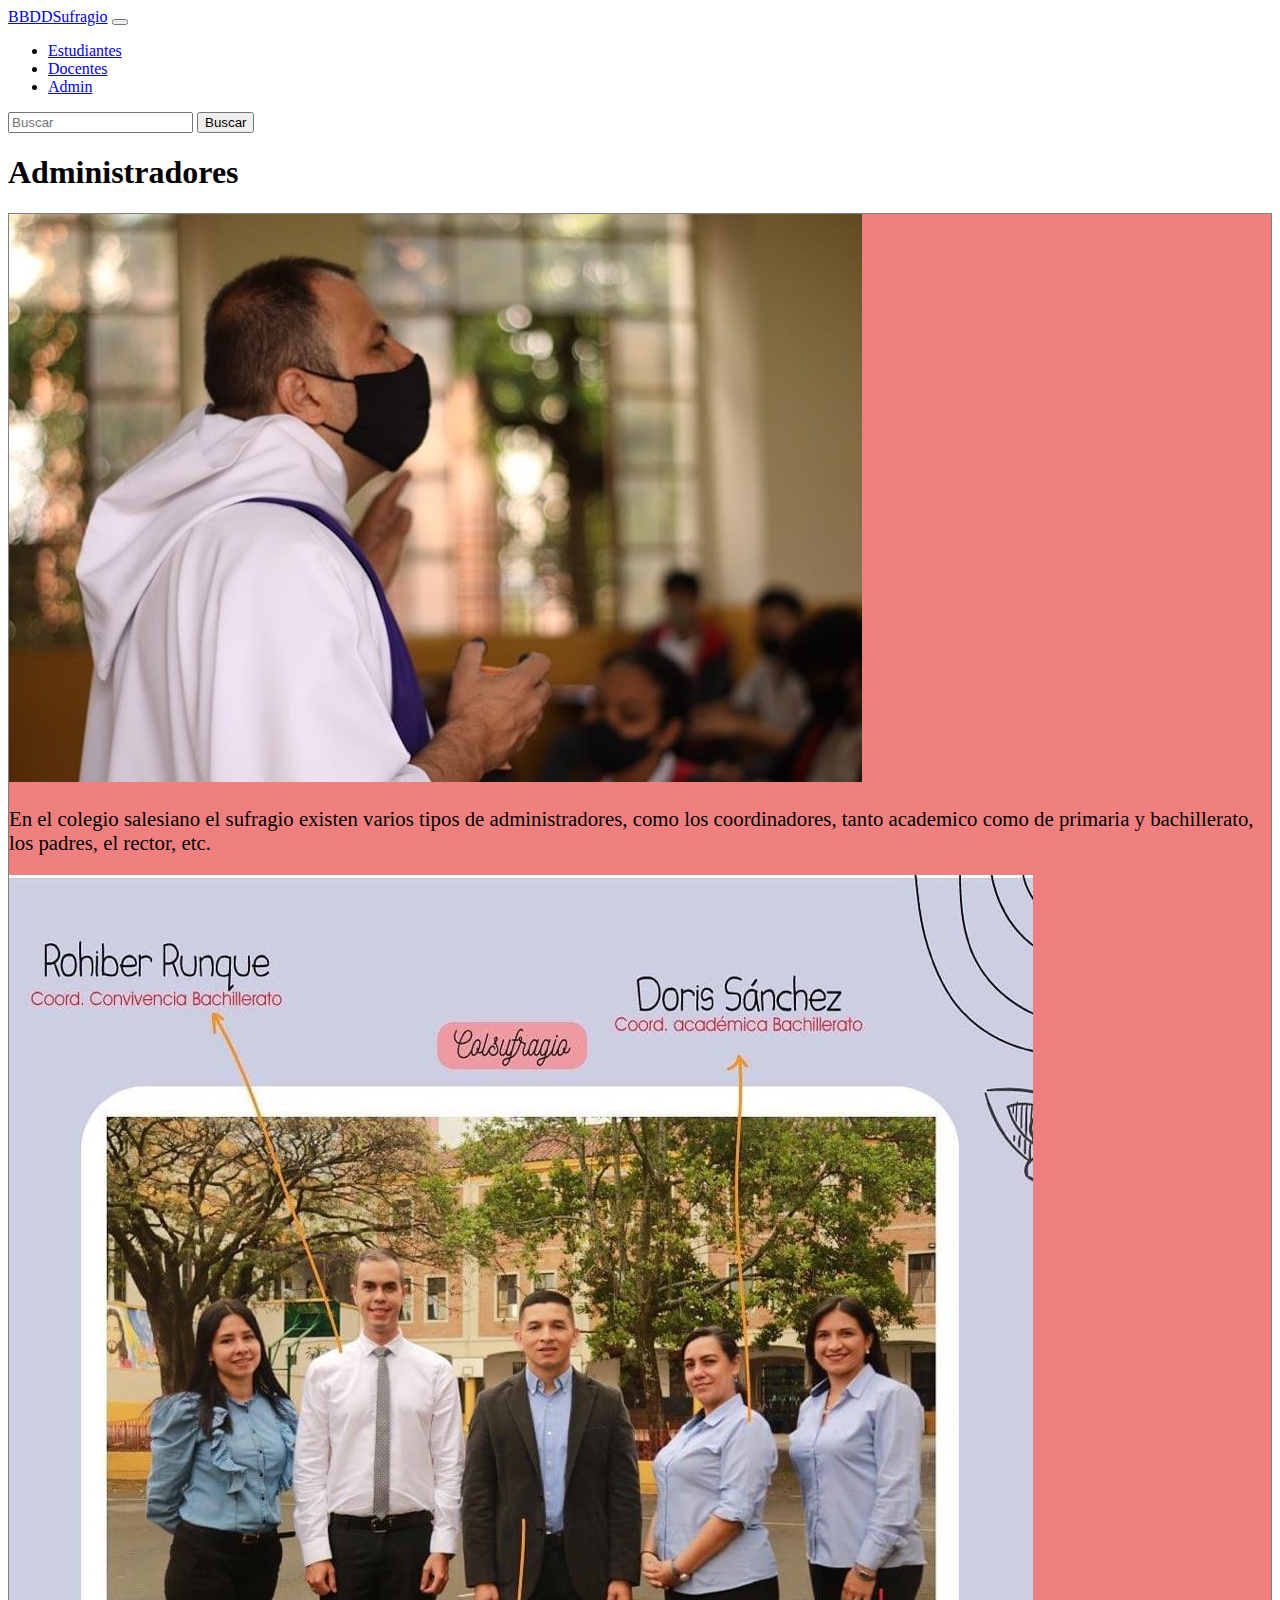
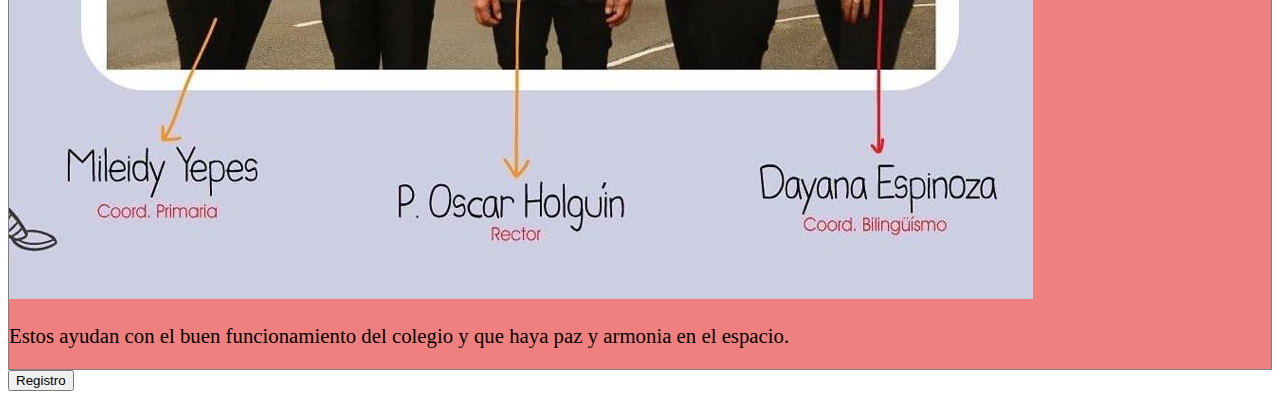
<file: admin.html>
<!DOCTYPE html>
<html lang="en">
<head>
    <meta charset="UTF-8">
    <meta http-equiv="X-UA-Compatible" content="IE=edge">
    <meta name="viewport" content="width=device-width, initial-scale=1.0">
    <title>Administradores - BBDDSufragio</title>
    <link rel="stylesheet" href="style.css">
    <link href="https://cdn.jsdelivr.net/npm/bootstrap@5.0.2/dist/css/bootstrap.min.css" rel="stylesheet"
        integrity="sha384-EVSTQN3/azprG1Anm3QDgpJLIm9Nao0Yz1ztcQTwFspd3yD65VohhpuuCOmLASjC" crossorigin="anonymous">
    <link rel="preconnect" href="https://fonts.googleapis.com">
    <link rel="preconnect" href="https://fonts.gstatic.com" crossorigin>
    <link href="https://fonts.googleapis.com/css2?family=Patrick+Hand&display=swap" rel="stylesheet">
    <link rel="stylesheet" href="https://cdn.jsdelivr.net/npm/bootstrap-icons@1.8.3/font/bootstrap-icons.css">
</head>
<body>
    <header>
        <nav class="navbar navbar-expand-lg navbar-dark bg-dark">
            <div class="container-fluid">
                <a class="navbar-brand ms-3" href="index.html">BBDDSufragio</a>
                <button class="navbar-toggler" type="button" data-bs-toggle="collapse"
                    data-bs-target="#navbarSupportedContent" aria-controls="navbarSupportedContent"
                    aria-expanded="false" aria-label="Toggle navigation">
                    <span class="navbar-toggler-icon"></span>
                </button>
                <div class="collapse navbar-collapse" id="navbarSupportedContent">
                    <ul class="navbar-nav mx-auto mb-2 mb-lg-0">
                        <li class="nav-item mx-3">
                            <a class="nav-link active" aria-current="page" href="Estudents.html">Estudiantes</a>
                        </li>
                        <li class="nav-item mx-3">
                            <a class="nav-link active" aria-current="page" href="docentes.html">Docentes</a>
                        </li>
                        <li class="nav-item mx-3">
                            <a class="nav-link active" aria-current="page" href="admin.html">Admin</a>
                        </li>
                    </ul>
                    <form class="d-flex">
                        <input class="form-control me-2" type="search" placeholder="Buscar" aria-label="Search">
                        <button class="btn btn-outline-success" type="submit">Buscar</button>
                    </form>
                </div>
            </div>
        </nav>
    </header>

    <section class="bg-success text-white">
        <h1 class="text-center fw-bold p-5">Administradores</h1>
    </section>

    <main>
        <div class="container">
            <div class="row my-5 justify-content-center columna columna4 pt-3">
                <div class="col-6 cols-md-12">
                    <img src="img/adm1.jpeg" class="w-100 mb-4" alt="reseña">
                    <p class="textico px-2">En el colegio salesiano el sufragio existen varios tipos de administradores, como los coordinadores, tanto academico como de primaria y bachillerato, los padres, el rector, etc.</p>
                </div>
                <div class=" col-6 cols-md-12">
                    <img src="img/adm2.jpeg" class="w-100 mb-4" alt="yo">
                    <p class="textico px-2">Estos ayudan con el buen funcionamiento del colegio y que haya paz y armonia en el espacio.</p>
                </div>
            </div>
            <a href="registro_profe.html" target="_blank" rel="noopener noreferrer"><button type="submit" class="w-100 mb-5 btn btn-danger">Registro</button></a>
        </div>
    </main>

    <script src="https://cdn.jsdelivr.net/npm/bootstrap@5.0.2/dist/js/bootstrap.bundle.min.js"
    integrity="sha384-MrcW6ZMFYlzcLA8Nl+NtUVF0sA7MsXsP1UyJoMp4YLEuNSfAP+JcXn/tWtIaxVXM"
    crossorigin="anonymous"></script>
</body>
</html>
</file>
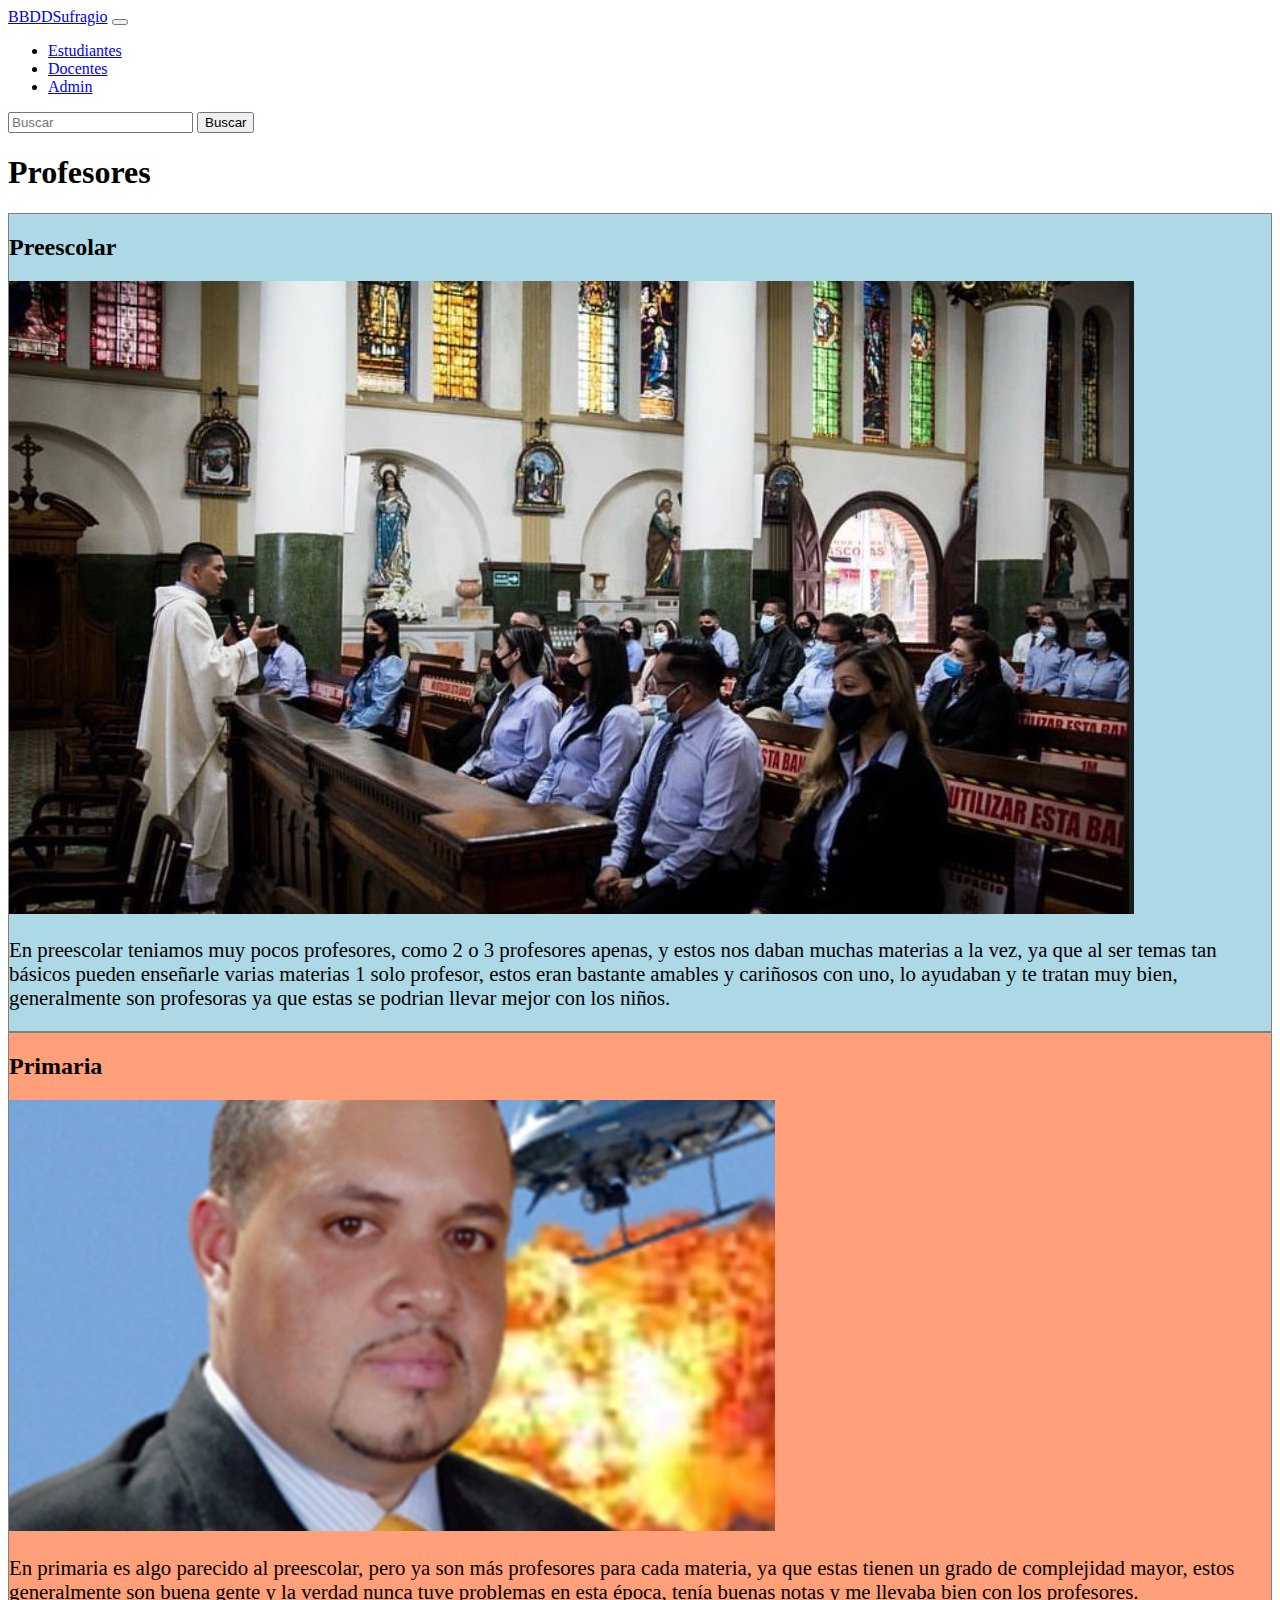
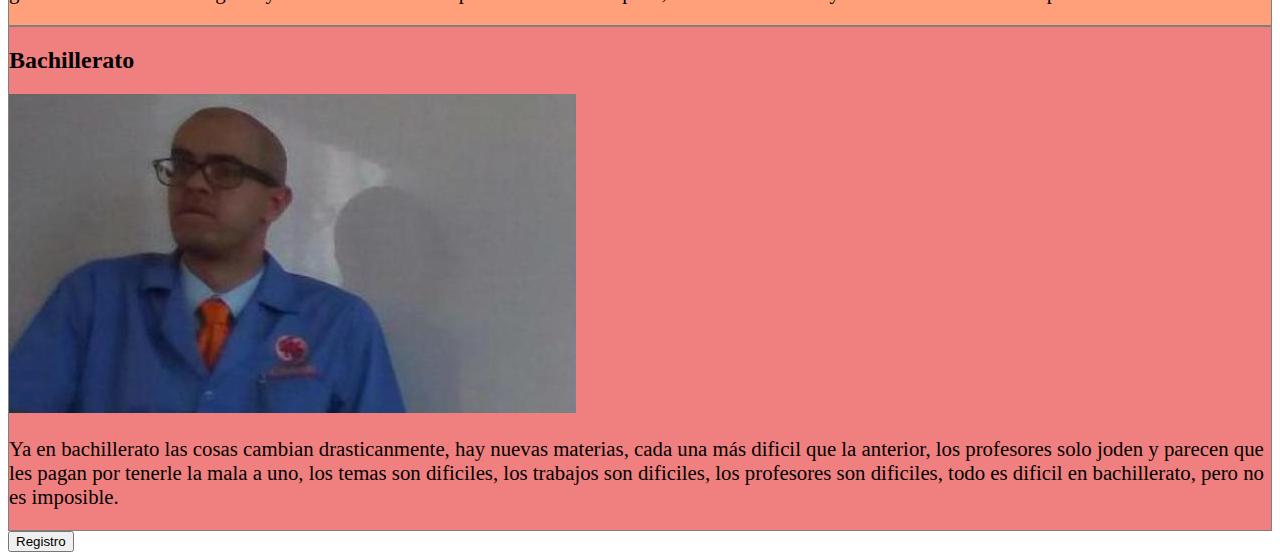
<file: docentes.html>
<!DOCTYPE html>
<html lang="en">
<head>
    <meta charset="UTF-8">
    <meta http-equiv="X-UA-Compatible" content="IE=edge">
    <meta name="viewport" content="width=device-width, initial-scale=1.0">
    <title>Docentes - BBDDSufragio</title>
    <link rel="stylesheet" href="style.css">
    <link href="https://cdn.jsdelivr.net/npm/bootstrap@5.0.2/dist/css/bootstrap.min.css" rel="stylesheet"
        integrity="sha384-EVSTQN3/azprG1Anm3QDgpJLIm9Nao0Yz1ztcQTwFspd3yD65VohhpuuCOmLASjC" crossorigin="anonymous">
    <link rel="preconnect" href="https://fonts.googleapis.com">
    <link rel="preconnect" href="https://fonts.gstatic.com" crossorigin>
    <link href="https://fonts.googleapis.com/css2?family=Patrick+Hand&display=swap" rel="stylesheet">
    <link rel="stylesheet" href="https://cdn.jsdelivr.net/npm/bootstrap-icons@1.8.3/font/bootstrap-icons.css">
</head>
<body>
    <header>
        <nav class="navbar navbar-expand-lg navbar-dark bg-dark">
            <div class="container-fluid">
                <a class="navbar-brand ms-3" href="index.html">BBDDSufragio</a>
                <button class="navbar-toggler" type="button" data-bs-toggle="collapse"
                    data-bs-target="#navbarSupportedContent" aria-controls="navbarSupportedContent"
                    aria-expanded="false" aria-label="Toggle navigation">
                    <span class="navbar-toggler-icon"></span>
                </button>
                <div class="collapse navbar-collapse" id="navbarSupportedContent">
                    <ul class="navbar-nav mx-auto mb-2 mb-lg-0">
                        <li class="nav-item mx-3">
                            <a class="nav-link active" aria-current="page" href="Estudents.html">Estudiantes</a>
                        </li>
                        <li class="nav-item mx-3">
                            <a class="nav-link active" aria-current="page" href="docentes.html">Docentes</a>
                        </li>
                        <li class="nav-item mx-3">
                            <a class="nav-link active" aria-current="page" href="admin.html">Admin</a>
                        </li>
                    </ul>
                    <form class="d-flex">
                        <input class="form-control me-2" type="search" placeholder="Buscar" aria-label="Search">
                        <button class="btn btn-outline-success" type="submit">Buscar</button>
                    </form>
                </div>
            </div>
        </nav>
    </header>

    <section class="bg-danger text-white">
        <h1 class="text-center fw-bold p-5">Profesores</h1>
    </section>

    <main>
        <div class="container">
            <div class="row my-5">
                <div class="columna columna2 col-4 cols-md-12">
                    <h2 class="my-4 text-center">Preescolar</h2>
                    <img src="img/profe1.jpeg" class="w-100 mb-4" alt="yo">
                    <p class="textico px-2">En preescolar teniamos muy pocos profesores, como 2 o 3 profesores apenas, y estos nos daban muchas materias a la vez, ya que al ser temas tan básicos pueden enseñarle varias materias 1 solo profesor, estos eran bastante amables y cariñosos con uno, lo ayudaban y te tratan muy bien, generalmente son profesoras ya que estas se podrian llevar mejor con los niños.</p>
                </div>
                <div class="columna columna3 col-4 cols-md-12">
                    <h2 class="my-4 text-center">Primaria</h2>
                    <img src="img/profe2.jpeg" class="w-100 mb-4" alt="reseña">
                    <p class="textico px-2">En primaria es algo parecido al preescolar, pero ya son más profesores para cada materia, ya que estas tienen un grado de complejidad mayor, estos generalmente son buena gente y la verdad nunca tuve problemas en esta época, tenía buenas notas y me llevaba bien con los profesores.</p>
                </div>
                <div class="columna columna4 col-4 cols-md-12">
                    <h2 class="my-4 text-center">Bachillerato</h2>
                    <img src="img/profe3.jpeg" class="w-100 mb-4" alt="yo">
                    <p class="textico px-2">Ya en bachillerato las cosas cambian drasticanmente, hay nuevas materias, cada una más dificil que la anterior, los profesores solo joden y parecen que les pagan por tenerle la mala a uno, los temas son dificiles, los trabajos son dificiles, los profesores son dificiles, todo es dificil en bachillerato, pero no es imposible.</p>
                </div>
                <a href="registro_profe.html" target="_blank" rel="noopener noreferrer"><button type="submit" class="w-100 mb-5 mt-4 btn btn-danger">Registro</button></a>
            </div>
        </div>
    </main>

    <script src="https://cdn.jsdelivr.net/npm/bootstrap@5.0.2/dist/js/bootstrap.bundle.min.js"
    integrity="sha384-MrcW6ZMFYlzcLA8Nl+NtUVF0sA7MsXsP1UyJoMp4YLEuNSfAP+JcXn/tWtIaxVXM"
    crossorigin="anonymous"></script>
</body>
</html>
</file>
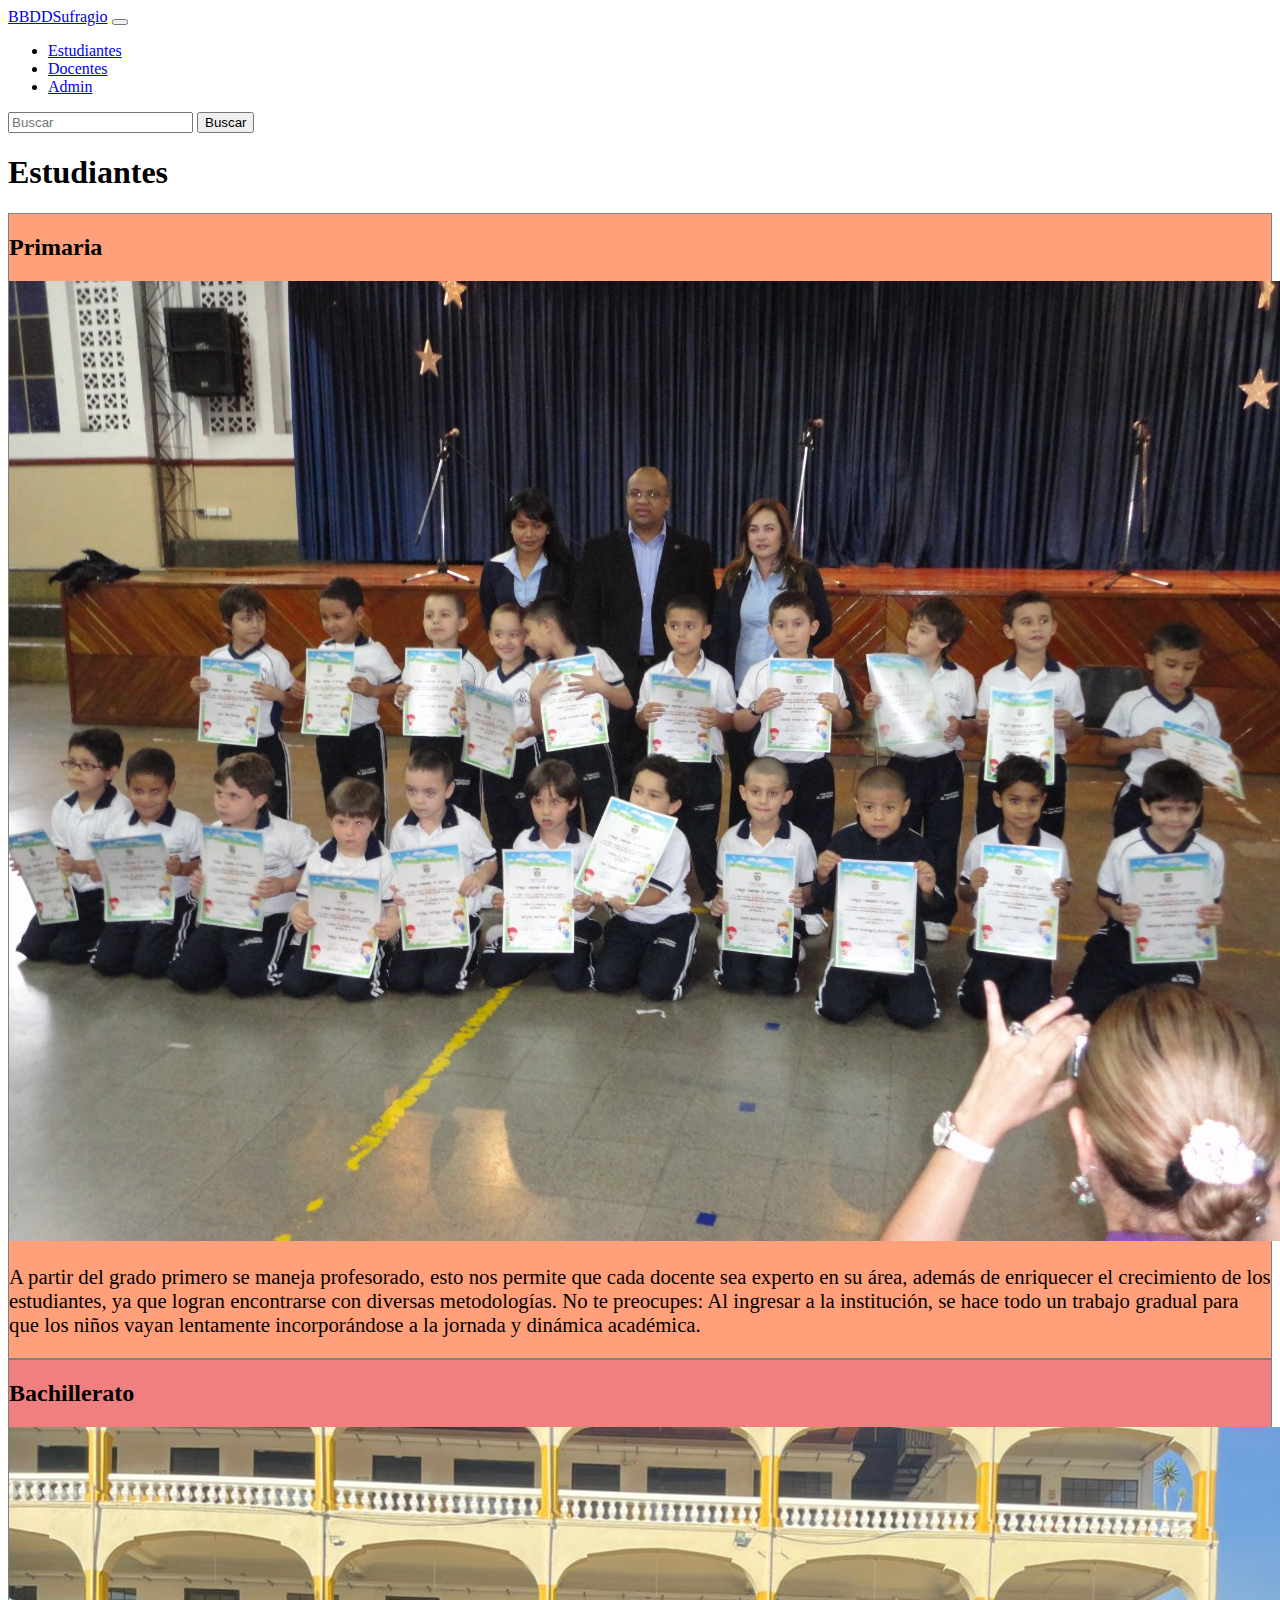
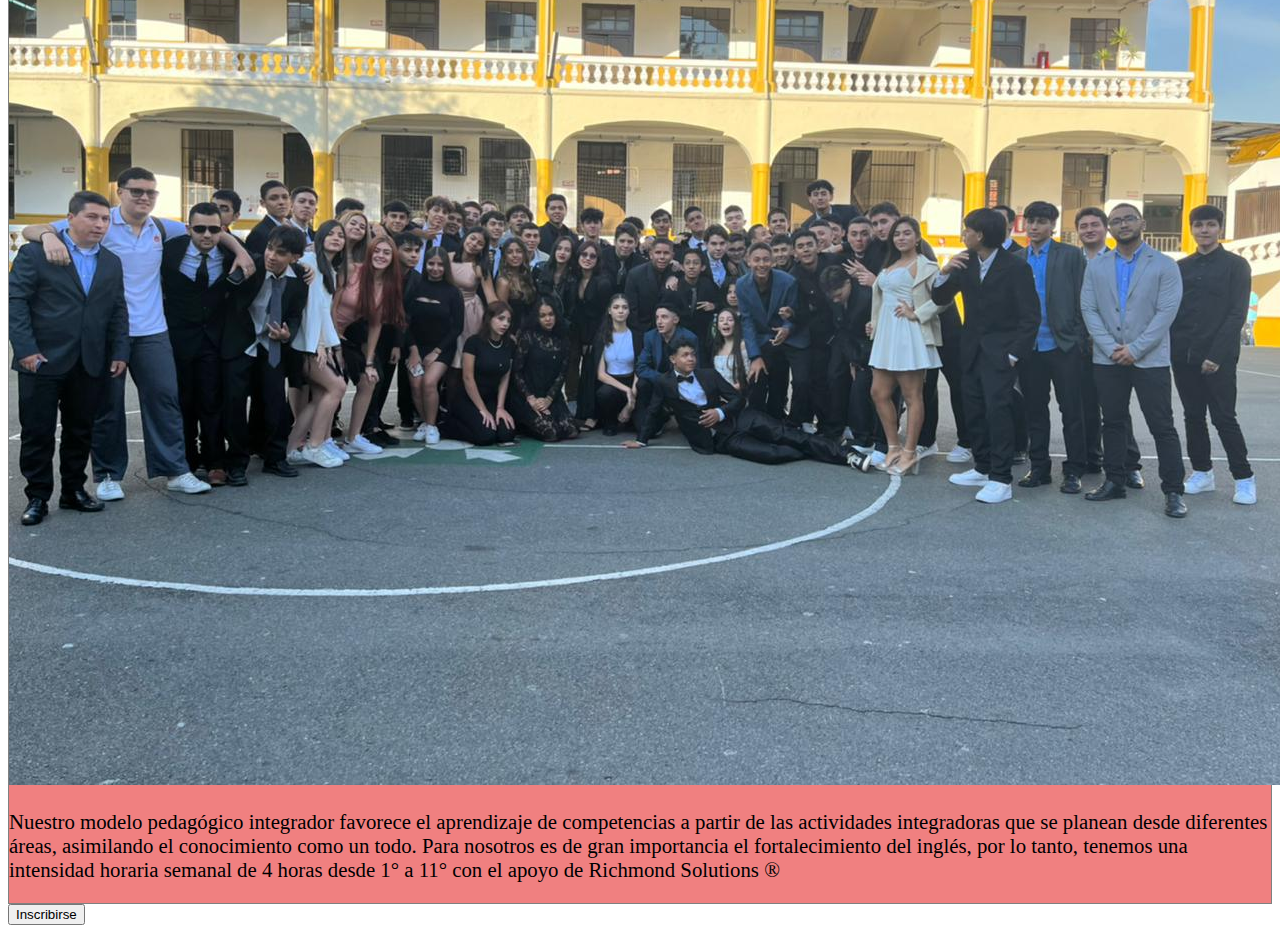
<file: Estudents.html>
<!DOCTYPE html>
<html lang="en">
<head>
    <meta charset="UTF-8">
    <meta http-equiv="X-UA-Compatible" content="IE=edge">
    <meta name="viewport" content="width=device-width, initial-scale=1.0">
    <title>Estudiantes - BBDDSufragio</title>
    <link rel="stylesheet" href="style.css">
    <link href="https://cdn.jsdelivr.net/npm/bootstrap@5.0.2/dist/css/bootstrap.min.css" rel="stylesheet"
        integrity="sha384-EVSTQN3/azprG1Anm3QDgpJLIm9Nao0Yz1ztcQTwFspd3yD65VohhpuuCOmLASjC" crossorigin="anonymous">
    <link rel="preconnect" href="https://fonts.googleapis.com">
    <link rel="preconnect" href="https://fonts.gstatic.com" crossorigin>
    <link href="https://fonts.googleapis.com/css2?family=Patrick+Hand&display=swap" rel="stylesheet">
    <link rel="stylesheet" href="https://cdn.jsdelivr.net/npm/bootstrap-icons@1.8.3/font/bootstrap-icons.css">
</head>
<body>
    <header>
        <nav class="navbar navbar-expand-lg navbar-dark bg-dark">
            <div class="container-fluid">
                <a class="navbar-brand ms-3" href="index.html">BBDDSufragio</a>
                <button class="navbar-toggler" type="button" data-bs-toggle="collapse"
                    data-bs-target="#navbarSupportedContent" aria-controls="navbarSupportedContent"
                    aria-expanded="false" aria-label="Toggle navigation">
                    <span class="navbar-toggler-icon"></span>
                </button>
                <div class="collapse navbar-collapse" id="navbarSupportedContent">
                    <ul class="navbar-nav mx-auto mb-2 mb-lg-0">
                        <li class="nav-item mx-3">
                            <a class="nav-link active" aria-current="page" href="Estudents.html">Estudiantes</a>
                        </li>
                        <li class="nav-item mx-3">
                            <a class="nav-link active" aria-current="page" href="docentes.html">Docentes</a>
                        </li>
                        <li class="nav-item mx-3">
                            <a class="nav-link active" aria-current="page" href="admin.html">Admin</a>
                        </li>
                    </ul>
                    <form class="d-flex">
                        <input class="form-control me-2" type="search" placeholder="Buscar" aria-label="Search">
                        <button class="btn btn-outline-success" type="submit">Buscar</button>
                    </form>
                </div>
            </div>
        </nav>
    </header>

    <section class="bg-info text-white">
        <h1 class="text-center fw-bold p-5">Estudiantes</h1>
    </section>

    <main>
        <div class="container">
            <div class="row my-5">
                <div class="columna columna3 col-6 cols-md-12">
                    <h2 class="my-4 text-center">Primaria</h2>
                    <img src="img/img-1.jpeg" class="w-100 mb-4" alt="reseña">
                    <p class="textico px-2">A partir del grado primero se maneja profesorado, esto nos permite que cada docente sea experto en su área, además de enriquecer el crecimiento de los estudiantes, ya que logran encontrarse con diversas metodologías. No te preocupes: Al ingresar a la institución, se hace todo un trabajo gradual para que los niños vayan lentamente incorporándose a la jornada y dinámica académica.</p>
                </div>
                <div class="columna columna4 col-6 cols-md-12">
                    <h2 class="my-4 text-center">Bachillerato</h2>
                    <img src="img/img-3.jpeg" class="w-100 mb-4" alt="yo">
                    <p class="textico px-2">Nuestro modelo pedagógico integrador favorece el aprendizaje de competencias a partir de las actividades integradoras que se planean desde diferentes áreas, asimilando el conocimiento como un todo. Para nosotros es de gran importancia el fortalecimiento del inglés, por lo tanto, tenemos una intensidad horaria semanal de 4 horas desde 1° a 11° con el apoyo de Richmond Solutions ®</p>
                </div>
                <a href="registro.html" target="_blank" rel="noopener noreferrer"><button type="submit" class="w-100 mb-5 mt-4 btn btn-danger">Inscribirse</button></a>
            </div>
        </div>
    </main>

    <script src="https://cdn.jsdelivr.net/npm/bootstrap@5.0.2/dist/js/bootstrap.bundle.min.js"
    integrity="sha384-MrcW6ZMFYlzcLA8Nl+NtUVF0sA7MsXsP1UyJoMp4YLEuNSfAP+JcXn/tWtIaxVXM"
    crossorigin="anonymous"></script>
</body>
</html>
</file>
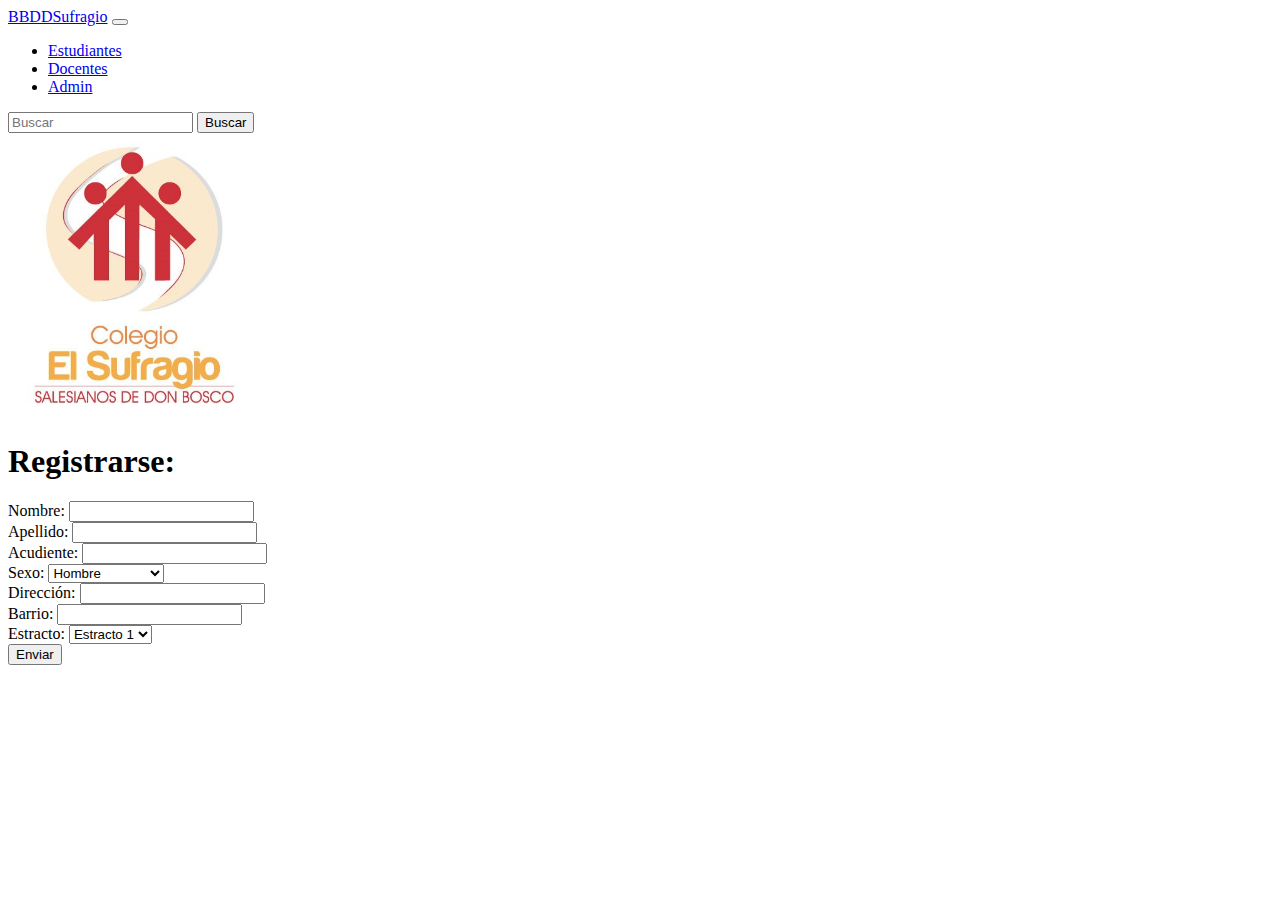
<file: registro.html>
<!DOCTYPE html>
<html lang="en">

<head>
    <meta charset="UTF-8">
    <meta http-equiv="X-UA-Compatible" content="IE=edge">
    <meta name="viewport" content="width=device-width, initial-scale=1.0">
    <title>Registro - BBDDSufragio</title>
    <link rel="stylesheet" href="style.css">
    <link href="https://cdn.jsdelivr.net/npm/bootstrap@5.0.2/dist/css/bootstrap.min.css" rel="stylesheet"
        integrity="sha384-EVSTQN3/azprG1Anm3QDgpJLIm9Nao0Yz1ztcQTwFspd3yD65VohhpuuCOmLASjC" crossorigin="anonymous">
    <link rel="preconnect" href="https://fonts.googleapis.com">
    <link rel="preconnect" href="https://fonts.gstatic.com" crossorigin>
    <link href="https://fonts.googleapis.com/css2?family=Patrick+Hand&display=swap" rel="stylesheet">
    <link rel="stylesheet" href="https://cdn.jsdelivr.net/npm/bootstrap-icons@1.8.3/font/bootstrap-icons.css">
</head>

<body>
    <header>
        <nav class="navbar navbar-expand-lg navbar-dark bg-dark">
            <div class="container-fluid">
                <a class="navbar-brand ms-3" href="index.html">BBDDSufragio</a>
                <button class="navbar-toggler" type="button" data-bs-toggle="collapse"
                    data-bs-target="#navbarSupportedContent" aria-controls="navbarSupportedContent"
                    aria-expanded="false" aria-label="Toggle navigation">
                    <span class="navbar-toggler-icon"></span>
                </button>
                <div class="collapse navbar-collapse" id="navbarSupportedContent">
                    <ul class="navbar-nav mx-auto mb-2 mb-lg-0">
                        <li class="nav-item mx-3">
                            <a class="nav-link active" aria-current="page" href="Estudents.html">Estudiantes</a>
                        </li>
                        <li class="nav-item mx-3">
                            <a class="nav-link active" aria-current="page" href="docentes.html">Docentes</a>
                        </li>
                        <li class="nav-item mx-3">
                            <a class="nav-link active" aria-current="page" href="admin.html">Admin</a>
                        </li>
                    </ul>
                    <form class="d-flex">
                        <input class="form-control me-2" type="search" placeholder="Buscar" aria-label="Search">
                        <button class="btn btn-outline-success" type="submit">Buscar</button>
                    </form>
                </div>
            </div>
        </nav>
    </header>

    <main>
        <div class="container my-5">
            <div class="row justify-content-center">
                <div class="col-md-6 col-10 p-5 border">
                    <img src="img/logo.jpg" class="logo d-block mx-auto mb-4" alt="logo">
                    <form>
                        <h1 class="h2 my-5 text-center">Registrarse:</h1>
                        <div class="mb-3">
                            <div class="row">
                                <div class="col 6">
                                    <label for="Nombre" class="form-label">Nombre:</label>
                                    <input type="text" class="form-control" id="Nombre">
                                </div>
                                <div class="col 6">
                                    <label for="Apellido" class="form-label">Apellido:</label>
                                    <input type="text" class="form-control" id="Apellido">
                                </div>
                            </div>
                        </div>
                        <div class="mb-3">
                            <label for="Acudiente" class="form-label">Acudiente:</label>
                            <input type="text" class="form-control" id="Acudiente">
                        </div>
                        <div class="mb-3">
                            <label for="sexo" class="form-label">Sexo:</label>
                            <select class="form-select" id="sexo" aria-label="Default select example">
                                <option value="1">Hombre</option>
                                <option value="2">Mujer</option>
                                <option value="3">Cacorro</option>
                                <option value="4">No me decido :/</option>
                            </select>
                        </div>
                        <div class="mb-3">
                            <label for="Direccion" class="form-label">Dirección:</label>
                            <input type="text" class="form-control" id="Direccion">
                        </div>
                        <div class="mb-5">
                            <div class="row">
                                <div class="col 6">
                                    <label for="Barrio" class="form-label">Barrio:</label>
                                    <input type="text" class="form-control" id="Barrio">
                                </div>
                                <div class="col 6">
                                    <label for="estracto" class="form-label">Estracto:</label>
                                    <select class="form-select" id="estracto" aria-label="Default select example">
                                        <option value="1">Estracto 1</option>
                                        <option value="2">Estracto 2</option>
                                        <option value="3">Estracto 3</option>
                                        <option value="4">Estracto 4</option>
                                        <option value="5">Estracto 5</option>
                                        <option value="6">Estracto 6</option>
                                    </select>
                                </div>
                            </div>
                        </div>
                        <button type="submit" class="btn btn-danger w-100">Enviar</button>
                    </form>
                </div>
            </div>

            </form>
        </div>
        </div>
        </div>
    </main>

    <script src="https://cdn.jsdelivr.net/npm/bootstrap@5.0.2/dist/js/bootstrap.bundle.min.js"
        integrity="sha384-MrcW6ZMFYlzcLA8Nl+NtUVF0sA7MsXsP1UyJoMp4YLEuNSfAP+JcXn/tWtIaxVXM"
        crossorigin="anonymous"></script>
</body>

</html>
</file>
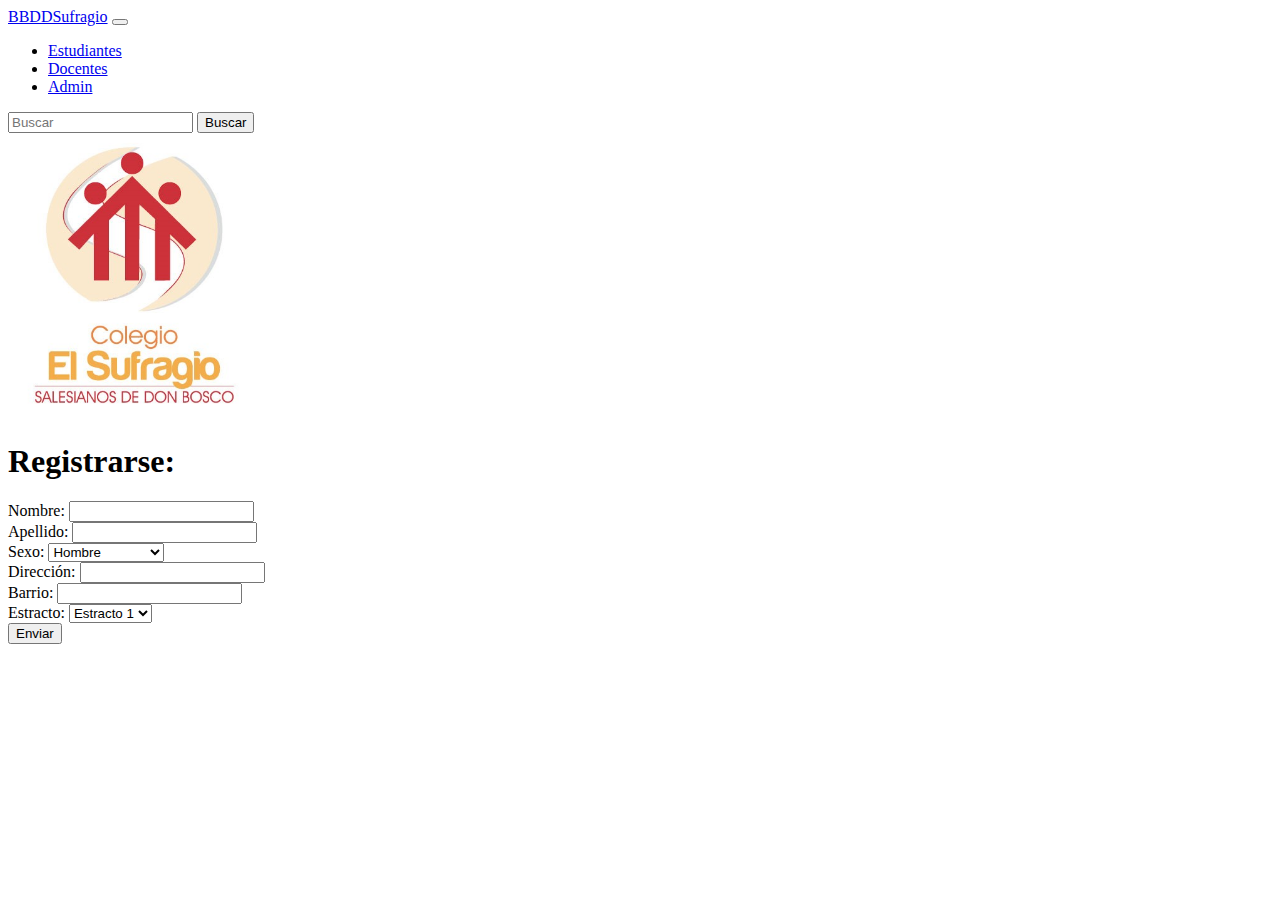
<file: registro_profe.html>
<!DOCTYPE html>
<html lang="en">

<head>
    <meta charset="UTF-8">
    <meta http-equiv="X-UA-Compatible" content="IE=edge">
    <meta name="viewport" content="width=device-width, initial-scale=1.0">
    <title>Registro profesores- BBDDSufragio</title>
    <link rel="stylesheet" href="style.css">
    <link href="https://cdn.jsdelivr.net/npm/bootstrap@5.0.2/dist/css/bootstrap.min.css" rel="stylesheet"
        integrity="sha384-EVSTQN3/azprG1Anm3QDgpJLIm9Nao0Yz1ztcQTwFspd3yD65VohhpuuCOmLASjC" crossorigin="anonymous">
    <link rel="preconnect" href="https://fonts.googleapis.com">
    <link rel="preconnect" href="https://fonts.gstatic.com" crossorigin>
    <link href="https://fonts.googleapis.com/css2?family=Patrick+Hand&display=swap" rel="stylesheet">
    <link rel="stylesheet" href="https://cdn.jsdelivr.net/npm/bootstrap-icons@1.8.3/font/bootstrap-icons.css">
</head>

<body>
    <header>
        <nav class="navbar navbar-expand-lg navbar-dark bg-dark">
            <div class="container-fluid">
                <a class="navbar-brand ms-3" href="index.html">BBDDSufragio</a>
                <button class="navbar-toggler" type="button" data-bs-toggle="collapse"
                    data-bs-target="#navbarSupportedContent" aria-controls="navbarSupportedContent"
                    aria-expanded="false" aria-label="Toggle navigation">
                    <span class="navbar-toggler-icon"></span>
                </button>
                <div class="collapse navbar-collapse" id="navbarSupportedContent">
                    <ul class="navbar-nav mx-auto mb-2 mb-lg-0">
                        <li class="nav-item mx-3">
                            <a class="nav-link active" aria-current="page" href="Estudents.html">Estudiantes</a>
                        </li>
                        <li class="nav-item mx-3">
                            <a class="nav-link active" aria-current="page" href="docentes.html">Docentes</a>
                        </li>
                        <li class="nav-item mx-3">
                            <a class="nav-link active" aria-current="page" href="admin.html">Admin</a>
                        </li>
                    </ul>
                    <form class="d-flex">
                        <input class="form-control me-2" type="search" placeholder="Buscar" aria-label="Search">
                        <button class="btn btn-outline-success" type="submit">Buscar</button>
                    </form>
                </div>
            </div>
        </nav>
    </header>

    <main>
        <div class="container my-5">
            <div class="row justify-content-center">
                <div class="col-md-6 col-10 p-5 border">
                    <img src="img/logo.jpg" class="logo d-block mx-auto mb-4" alt="logo">
                    <form>
                        <h1 class="h2 my-5 text-center">Registrarse:</h1>
                        <div class="mb-3">
                            <div class="row">
                                <div class="col 6">
                                    <label for="Nombre" class="form-label">Nombre:</label>
                                    <input type="text" class="form-control" id="Nombre">
                                </div>
                                <div class="col 6">
                                    <label for="Apellido" class="form-label">Apellido:</label>
                                    <input type="text" class="form-control" id="Apellido">
                                </div>
                            </div>
                        </div>
                        <div class="mb-3">
                            <label for="sexo" class="form-label">Sexo:</label>
                            <select class="form-select" id="sexo" aria-label="Default select example">
                                <option value="1">Hombre</option>
                                <option value="2">Mujer</option>
                                <option value="3">Cacorro</option>
                                <option value="4">No me decido :/</option>
                            </select>
                        </div>
                        <div class="mb-3">
                            <label for="Direccion" class="form-label">Dirección:</label>
                            <input type="text" class="form-control" id="Direccion">
                        </div>
                        <div class="mb-5">
                            <div class="row">
                                <div class="col 6">
                                    <label for="Barrio" class="form-label">Barrio:</label>
                                    <input type="text" class="form-control" id="Barrio">
                                </div>
                                <div class="col 6">
                                    <label for="estracto" class="form-label">Estracto:</label>
                                    <select class="form-select" id="estracto" aria-label="Default select example">
                                        <option value="1">Estracto 1</option>
                                        <option value="2">Estracto 2</option>
                                        <option value="3">Estracto 3</option>
                                        <option value="4">Estracto 4</option>
                                        <option value="5">Estracto 5</option>
                                        <option value="6">Estracto 6</option>
                                    </select>
                                </div>
                            </div>
                        </div>
                        <button type="submit" class="btn btn-danger w-100">Enviar</button>
                    </form>
                </div>
            </div>

            </form>
        </div>
        </div>
        </div>
    </main>

    <script src="https://cdn.jsdelivr.net/npm/bootstrap@5.0.2/dist/js/bootstrap.bundle.min.js"
        integrity="sha384-MrcW6ZMFYlzcLA8Nl+NtUVF0sA7MsXsP1UyJoMp4YLEuNSfAP+JcXn/tWtIaxVXM"
        crossorigin="anonymous"></script>
</body>

</html>
</file>
<file: style.css>
.fuente {
    font-family: 'Patrick Hand', cursive;
}

div.columna {
    border: 1.5px solid grey;
}

div.columna1 {
    background-color: lightseagreen;
}

div.columna2 { 
    background-color: lightblue;
}

div.columna3 {
    background-color: lightsalmon;
}

div.columna4 {
    background-color: lightcoral;
}

li.nav-item a {
    transition: all ease-out 0.3ms;
}

li.nav-item a:hover {
    color: crimson !important;
    transition: all ease-out 0.3ms;
}

p.textico {
    font-size: 1.3em;
}

img.logo {
    width: 250px;
}

/* * {
    margin: 50px;
} */
</file>
